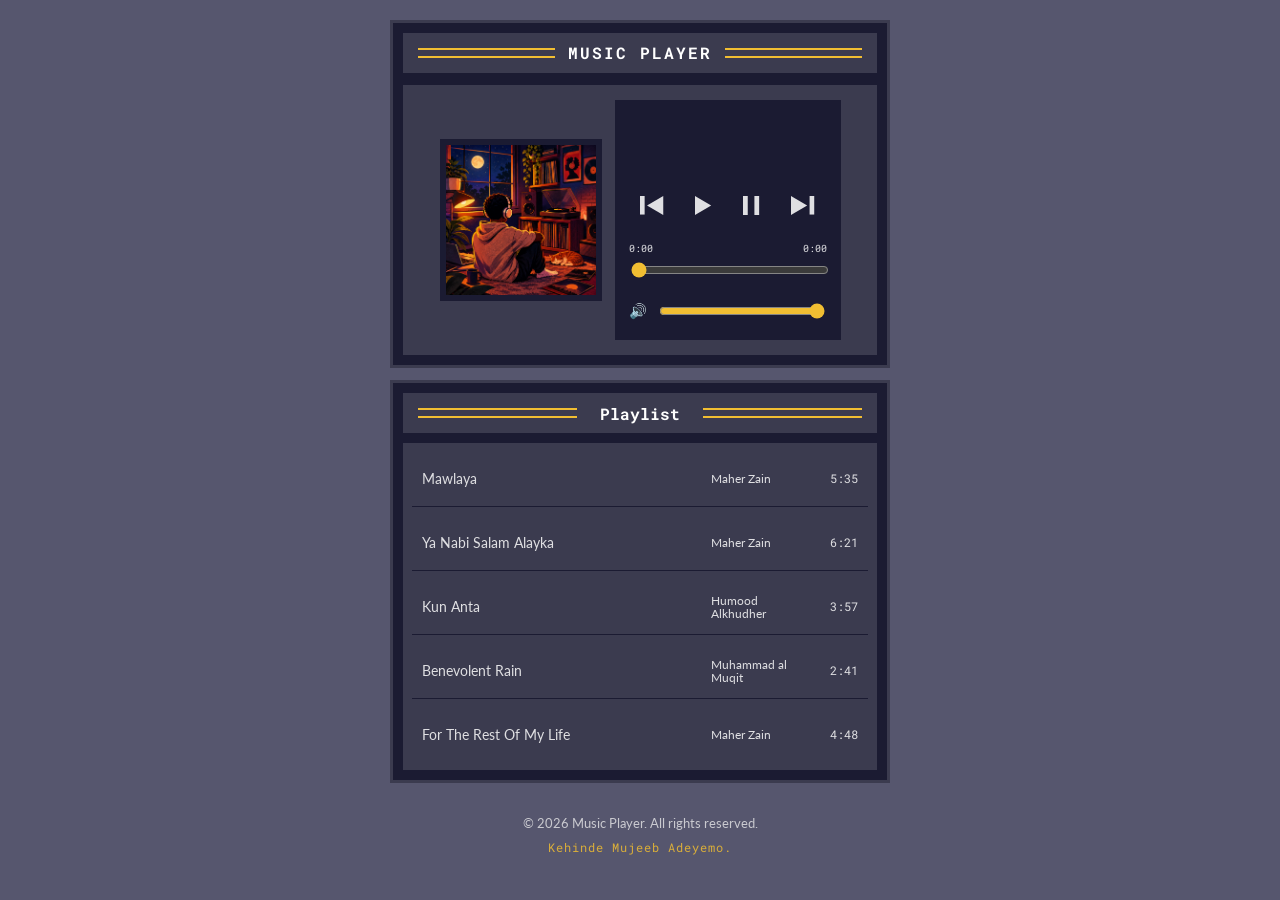
<file: index.htm>
<!DOCTYPE html>
<html lang="en">
<head>
  <meta charset="UTF-8" />
  <meta name="author" content="Kehinde Mujeeb Adeyemo">
  <meta name="viewport" content="width=device-width, initial-scale=1.0" />
  <link href="https://fonts.googleapis.com/css2?family=Roboto+Mono&display=swap" rel="stylesheet" />
  <link href="https://fonts.googleapis.com/css2?family=Lato&family=Roboto+Mono&display=swap" rel="stylesheet" />
  <link rel="stylesheet" href="musicplayer.css" />
  <title>Build a Music Player App</title>
</head>

<body>
  <div class="container">
    <div class="player">
      <div class="player-bar">
        <div class="parallel-lines">
          <div></div>
          <div></div>
        </div>
        <h1 class="fcc-title">Music Player</h1>
        <div class="parallel-lines">
          <div></div>
          <div></div>
        </div>
      </div>
      <div class="player-content">
        <div id="player-album-art">
        <img src="music.png" alt="song cover art"/>
        </div>
        <div class="player-display">
          <div class="player-display-song-artist">
            <p id="player-song-title"></p>
            <p id="player-song-artist"></p>
          </div>
          <div class="player-buttons">
            <button id="previous" class="previous" aria-label="Previous">
              <svg width="24" height="19" viewBox="0 0 24 19" fill="none" xmlns="http://www.w3.org/2000/svg">
                <path d="M23.2248 0L7.03964 9.5L23.2248 19L23.2248 0Z" />
                <rect width="4.63633" height="18.5453" transform="matrix(-1 0 0 1 4.63633 0)" />
              </svg>
            </button>
            <button id="play" class="play" aria-label="Play">
              <svg width="17" height="19" viewBox="0 0 17 19" fill="none" xmlns="http://www.w3.org/2000/svg">
                <path d="M0 0L16.1852 9.5L1.88952e-07 19L0 0Z" />
              </svg>
            </button>
            <button id="pause" class="pause" aria-label="Pause">
              <svg width="17" height="19" viewBox="0 0 17 19" fill="none" xmlns="http://www.w3.org/2000/svg">
                <path d="M0 6.54013e-07H4.75V19H0V6.54013e-07Z" />
                <path d="M11.4 0H16.15V19H11.4V0Z" />
              </svg>
            </button>
            <button id="next" class="next" aria-label="Next">
              <svg width="24" height="19" viewBox="0 0 24 19" fill="none" xmlns="http://www.w3.org/2000/svg">
                <path d="M0 0L16.1852 9.5L1.88952e-07 19L0 0Z" />
                <rect x="18.5885" width="4.63633" height="18.5453" />
              </svg>
            </button>
          </div>
          <!-- Playback Progress -->
<div class="progress-container">
  <div class="time-display">
    <span id="current-time">0:00</span>
    <span id="duration">0:00</span>
  </div>

  <input type="range" id="progress-bar" min="0" max="100" value="0" aria-label="Song progress" />
</div>

<!-- Volume Control -->
<div class="volume-container">
  <span>🔊</span>

  <input type="range" id="volume-slider" min="0" max="100" value="100" aria-label="Volume control" />
</div>
        </div>
      </div>
    </div>
    <div class="playlist">
      <div class="playlist-bar">
        <div class="parallel-lines">
          <div></div>
          <div></div>
        </div>
        <h2 class="playlist-title" id="playlist">Playlist</h2>
        <div class="parallel-lines">
          <div></div>
          <div></div>
        </div>
      </div>
      
<ul id="playlist-songs">
  <li id="song-0" class="playlist-song">
    <button class="playlist-song-info">
      <span class="playlist-song-title">Mawlaya</span>
      <span class="playlist-song-artist">Maher Zain</span>
      <span class="playlist-song-duration">5:35</span>
    </button>
  </li>

  <li id="song-1" class="playlist-song">
    <button class="playlist-song-info">
      <span class="playlist-song-title">Ya Nabi Salam Alayka</span>
      <span class="playlist-song-artist">Maher Zain</span>
      <span class="playlist-song-duration">6:21</span>
    </button>
  </li>

  <li id="song-2" class="playlist-song">
    <button class="playlist-song-info">
      <span class="playlist-song-title">Kun Anta</span>
      <span class="playlist-song-artist">Humood Alkhudher</span>
      <span class="playlist-song-duration">3:57</span>
    </button>
  </li>

  <li id="song-3" class="playlist-song">
    <button class="playlist-song-info">
      <span class="playlist-song-title">Benevolent Rain</span>
      <span class="playlist-song-artist">Muhammad al Muqit</span>
      <span class="playlist-song-duration">2:41</span>
    </button>
  </li>

  <li id="song-4" class="playlist-song">
    <button class="playlist-song-info">
      <span class="playlist-song-title">For The Rest Of My Life</span>
      <span class="playlist-song-artist">Maher Zain</span>
      <span class="playlist-song-duration">4:48</span>
    </button>
  </li>
</ul>

    </div>
  </div>

  <script src="musicplayer.js"></script>

  <footer>&copy; 2026 Music Player. All rights reserved.
    <p>Kehinde Mujeeb Adeyemo.</p>
  </footer>
</body>
</html>
</file>
<file: musicplayer.css>
:root {
    /* Colors */
    --primary-color: #dfdfe2;
    --secondary-color: #ffffff;
    --app-background-color: #56566e;
    --background-color: #1b1b32;
    --foreground-color: #3b3b4f;
    --highlight-color: #f1be32;

    /* Font sizes */
    --root-font-size: 16px;
    font-size: var(--root-font-size);

    /* Font families */
    --font-headline: "Roboto Mono", monospace;
    --font-family: "Lato", sans-serif;
}

/* General styles */
*,
*::before,
*::after {
    box-sizing: border-box;
}

body {
    margin: 0;
    padding: 20px 10px;
    background-color: var(--app-background-color);
    color: var(--primary-color);
    font-family: var(--font-family);
}

h1 {
    font-size: 1.125rem;
    line-height: 1.4;
}

h2 {
    font-size: var(--root-font-size);
}

ul {
    margin: 0;
    padding: 0;
}

/* Main container */
.container {
    width: 100%;
    display: flex;
    flex-direction: column;
    justify-content: center;
    align-items: center;
    row-gap: 12px;
}

/* Player and playlist containers */
.player,
.playlist {
    width: 500px;
    max-width: 100%;
    background-color: var(--background-color);
    border: 3px solid var(--foreground-color);
}

/* Music player */
.player {
    height: auto;
    min-height: 0;
    padding: 10px;
    display: flex;
    flex-direction: column;
    align-items: center;
    row-gap: 12px;
}

/* Header bars */
.player-bar,
.playlist-bar {
    display: flex;
    justify-content: space-between;
    align-items: center;
    padding: 5px 10px;
    width: 100%;
    min-height: 40px;
    background-color: var(--foreground-color);
    gap: 8px;
}

.parallel-lines {
    display: flex;
    flex-wrap: wrap;
    row-gap: 6px;
    padding: 0 5px;
    flex: 1;
}

.parallel-lines > div {
    height: 2px;
    width: 100%;
    min-width: 20px;
    background-color: var(--highlight-color);
}

/* Music player title */
.fcc-title {
    font-family: var(--font-headline);
    font-size: 1rem;
    font-weight: 700;
    color: var(--secondary-color);
    text-transform: uppercase;
    letter-spacing: 2px;
    text-align: center;
    white-space: nowrap;
    margin: 0;
}

.playlist-title {
    color: var(--secondary-color);
    margin: 0 10px;
    font-family: var(--font-headline);
    white-space: nowrap;
}

/* Player content */
.player-content {
    position: relative;
    display: flex;
    align-items: center;
    justify-content: center;
    gap: 13px;
    width: 100%;
    min-height: 270px;
    padding: 10px;
    background-color: var(--foreground-color);
}

/* Album art */
#player-album-art {
    background-color: var(--secondary-color);
    border: 6px solid var(--background-color);
    flex-shrink: 0;
}

#player-album-art img {
    display: block;
    width: 150px;
    height: 150px;
    object-fit: cover;
}

/* Player display */
.player-display {
    display: flex;
    flex-direction: column;
    justify-content: space-around;
    row-gap: 12px;
    padding: 14px;
    background-color: var(--background-color);
    min-height: 240px;
    width: 226px;
    min-width: 0;
}

.player-display-song-artist {
    min-height: 55px;
}

#player-song-title,
#player-song-artist {
    margin: 0;
}

#player-song-title {
    font-size: 1.125rem;
    overflow-wrap: anywhere;
}

#player-song-artist {
    color: var(--highlight-color);
    font-size: 0.75rem;
    margin-top: 5px;
}

/* Player buttons */
.player-buttons {
    display: flex;
    justify-content: space-around;
    align-items: center;
    gap: 8px;
}

.player-buttons svg {
    fill: var(--primary-color);
}

.playing > svg {
    fill: var(--highlight-color);
}

button {
    background: transparent;
    border: none;
    color: var(--primary-color);
    cursor: pointer;
    font-size: var(--root-font-size);
    text-align: center;
}

button:focus,
.playlist-song:focus {
    outline: 2px dashed var(--highlight-color);
    outline-offset: 3px;
}

/* Playback progress */
.progress-container {
    width: 100%;
    display: flex;
    flex-direction: column;
    gap: 5px;
}

.time-display {
    display: flex;
    justify-content: space-between;
    font-family: var(--font-headline);
    font-size: 0.65rem;
    color: var(--primary-color);
}

#progress-bar,
#volume-slider {
    width: 100%;
    cursor: pointer;
    accent-color: var(--highlight-color);
}

/* Volume control */
.volume-container {
    display: flex;
    align-items: center;
    gap: 10px;
    width: 100%;
}

.volume-container span {
    font-size: 0.9rem;
    color: var(--primary-color);
}

/* Playlist */
.playlist {
    height: auto;
    padding: 10px;
    display: flex;
    flex-direction: column;
    align-items: center;
    row-gap: 10px;
}

#playlist-songs {
    width: 100%;
    min-height: 100px;
    background-color: var(--foreground-color);
    display: flex;
    flex-direction: column;
    row-gap: 8px;
    padding: 8px 9px;
    list-style: none;
}

.playlist-song {
    display: flex;
    min-height: 55px;
    justify-content: space-between;
    align-items: center;
    padding: 5px;
}

.playlist li:not(:last-child) {
    border-bottom: 1px solid var(--background-color);
}

.playlist-song-info {
    width: 100%;
    min-height: 45px;
    display: flex;
    flex-direction: row;
    align-items: center;
    justify-content: space-between;
    gap: 7px;
    padding: 5px;
    font-family: var(--font-family);
}

.playlist-song-title {
    font-size: 0.85rem;
    flex: 1;
    text-align: left;
}

.playlist-song-artist {
    font-size: 0.725rem;
    width: 100px;
    text-align: left;
}

.playlist-song-duration {
    font-size: 0.725rem;
    font-family: var(--font-headline);
    width: 40px;
    text-align: right;
    flex-shrink: 0;
}

[aria-current="true"] {
    background-color: var(--background-color);
}

.playlist-song[aria-current="true"] .playlist-song-title,
.playlist-song[aria-current="true"] .playlist-song-artist {
    color: var(--highlight-color);
}

/* Playlist delete button */
.playlist-song-delete {
    padding: 0;
    width: 20px;
    height: 20px;
    fill: var(--foreground-color);
}

.playlist-song-delete:hover circle,
.playlist-song-delete:focus circle {
    fill: #ff0000;
}

/* Footer */
footer {
    width: 100%;
    margin-top: 15px;
    padding: 15px 10px;
    text-align: center;
    font-family: var(--font-family);
    font-size: 0.8rem;
    color: var(--primary-color);
    line-height: 1.6;
    opacity: 0.85;
}

footer p {
    margin: 5px 0 0;
    font-family: var(--font-headline);
    font-size: 0.75rem;
    color: var(--highlight-color);
    letter-spacing: 1px;
}

/* Responsive design */
@media (max-width: 700px) {
    body {
        padding: 15px 10px;
    }

    .player,
    .playlist {
        width: 100%;
        max-width: 400px;
    }

    /* Header */
    .player-bar,
    .playlist-bar {
        min-height: 42px;
        padding: 5px;
    }

    .fcc-title {
        font-size: 0.85rem;
        letter-spacing: 1.5px;
    }

    .playlist-title {
        font-size: 0.85rem;
    }

    /* Player content */
    .player-content {
        display: block;
        position: relative;
        min-height: 350px;
        padding: 0;
        overflow: hidden;
    }

    /* Album art becomes the background */
    #player-album-art {
        position: absolute;
        inset: 0;
        width: 100%;
        height: 100%;
        border: none;
        background-color: #000;
        z-index: 0;
    }

    #player-album-art img {
        width: 100%;
        height: 100%;
        object-fit: cover;
        opacity: 0.45;
    }

    /* Player controls sit above the album art */
    .player-display {
        position: relative;
        z-index: 1;
        width: 100%;
        min-height: 350px;
        height: auto;
        padding: 18px;
        justify-content: space-around;
        align-items: stretch;
        text-align: center;
        background-color: transparent;
        row-gap: 14px;
    }

    .player-display-song-artist {
        min-height: 55px;
    }

    .player-display-song-artist > p {
        overflow-wrap: anywhere;
    }

    .player-buttons {
        justify-content: center;
        gap: 20px;
    }

    .time-display {
        font-size: 0.7rem;
    }

    /* Playlist */
    #playlist-songs {
        width: 100%;
        height: 280px;
        overflow-y: auto;
        overflow-x: hidden;
        padding: 5px 6px;
        scrollbar-color: var(--background-color) var(--secondary-color);
        scrollbar-width: thin;
    }

    #playlist-songs::-webkit-scrollbar {
        width: 5px;
    }

    #playlist-songs::-webkit-scrollbar-track {
        background: var(--background-color);
    }

    #playlist-songs::-webkit-scrollbar-thumb {
        background: var(--secondary-color);
    }

    .playlist-song {
        min-height: 55px;
    }

    .playlist-song-info {
        gap: 5px;
    }

    .playlist-song-title {
        font-size: 0.8rem;
    }

    .playlist-song-artist {
        width: 75px;
        font-size: 0.65rem;
    }

    .playlist-song-duration {
        width: 35px;
        font-size: 0.65rem;
    }

    footer {
        margin-top: 10px;
    }
}

/* Extra-small screens */
@media (max-width: 350px) {
    .fcc-title {
        font-size: 0.75rem;
        letter-spacing: 1px;
    }

    .parallel-lines > div {
        min-width: 12px;
    }

    .player-display {
        padding: 14px;
    }

    .playlist-song-artist {
        width: 65px;
    }

    .playlist-song-title {
        font-size: 0.75rem;
    }
}
</file>
